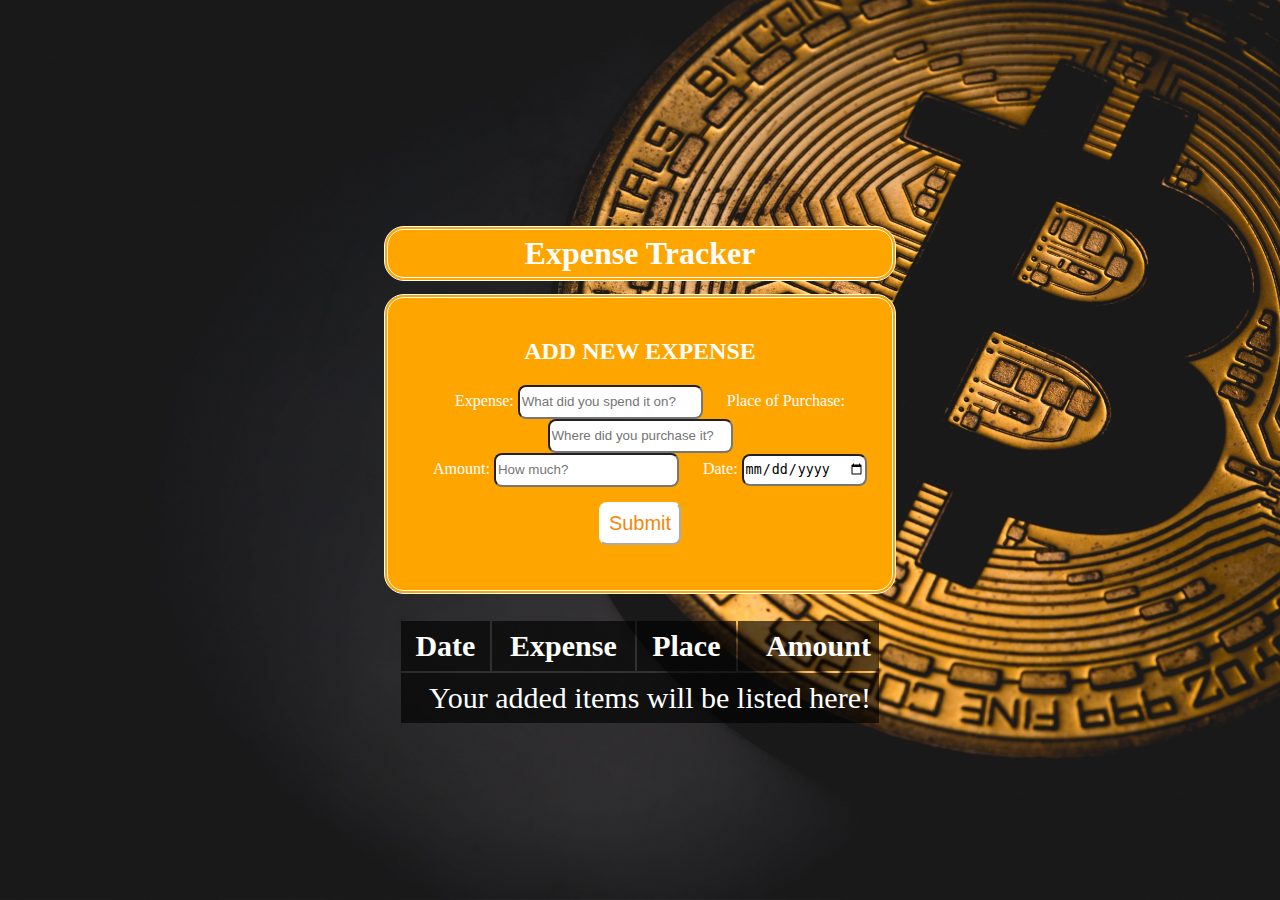
<file: index.html>
<!DOCTYPE html>
<html lang="en">
<head>
    <meta charset="UTF-8">
    <meta http-equiv="X-UA-Compatible" content="IE=edge">
    <meta name="viewport" content="width=device-width, initial-scale=1.0">
    <title>Document</title>
    <link rel="stylesheet" href="style.css">
</head>
<body>
  

    <h1>Expense Tracker</h1>


    <div id="form-box">
        <form id ="form">
            <h2>ADD NEW EXPENSE</h2>
            <div>
                <span id="expense">Expense:</span>
                    <input type ="text" id ="expenseName" placeholder="What did you spend it on?"> 
                    <span id="placeOfPurchase">Place of Purchase:</span>
                    <input type="text" id="expensePlace" placeholder="Where did you purchase it?"></input>
            </div>

        
            
            <div>
                <span>Amount:</span>
                    <input type ="number" type ="text" id ="expenseAmount" placeholder="How much?">
                    <span>Date:</span>
                    <input type="date" id="expenseDate">
            </div>
            
            <input type ="button" id ="addExpenseButton" value="Submit">
        </form> 
    </div>
    
  

    <table id = "table">
        <thead>
            <tr>
                <th id="date">Date</th>
                <th>Expense</th>
                <th id="place" class="center">Place</th>
                <th style="text-align: right" id="amount">Amount</th>
            </tr>
        </thead>
        <tbody id='main-table'>
        <tr id="if-empty">
            <td colspan="4"><span>Your added items will be listed here!</span></td>
        </tr>
        </tbody>
    </table>
    <script src ="scripts.js"></script>
</body>

</html>
</file>
<file: style.css>
.bg-image {
  background-image: url('btcblack.jpeg');
  background-repeat: no-repeat;
  background-position: center;
  background-color: black;
  background-attachment: fixed;
  opacity: 70%;
  background-size: 50%;
}

h1 {
  padding: 5px;
  border-radius: 20px;
  border: 4px double white;
  margin: 4% 30% 1% 30%;
  background-color: orange;
}

h5 {
  margin-left: 30%;
  margin-right: 30%;
  margin-top: 1%;
}

body,
html {
  height: 100%;
  margin: 0;
  align-content: center;
  align-items: center;
  text-align: center;
  background-image: url('btcblack.jpeg');
  background-repeat: no-repeat;
  background-position: center;
  background-color: rgba(0, 0, 0, 0.63);
  background-attachment: fixed;
  background-size: cover;

  color: white;
}

input {
  min-height: 28px;
  border-radius: 8px;
}
span {
  margin-left: 20px;
}
form-box {
  margin: 10%;
}

table {
  padding: auto;
  padding-top: 2%;
  margin: auto;

  align-content: center;
  align-self: center;
}

th,
td {
  color: white;
  padding: 0.5rem;
  background-color: #000000a4;
  font-size: 30px;
}

#addExpenseButton {
  padding: 8px;
  margin: 15px;
  color: rgb(245, 135, 9);
  background-color: #fff;
  font-size: 20px;
  cursor: pointer;
  border-color: #fff;
}

.delete-button {
  color: #fff;
  background-color: red;
  border-radius: 50%;
  font-size: 30px;
}

#form {
  text-align: center;
  padding-top: 20px;
  padding-bottom: 30px;
  border-radius: 20px;
  border: 4px double white;
  margin-left: 30%;
  margin-right: 30%;
  background-color: orange;
}

.removeDisplay {
  display: none;
}
</file>
